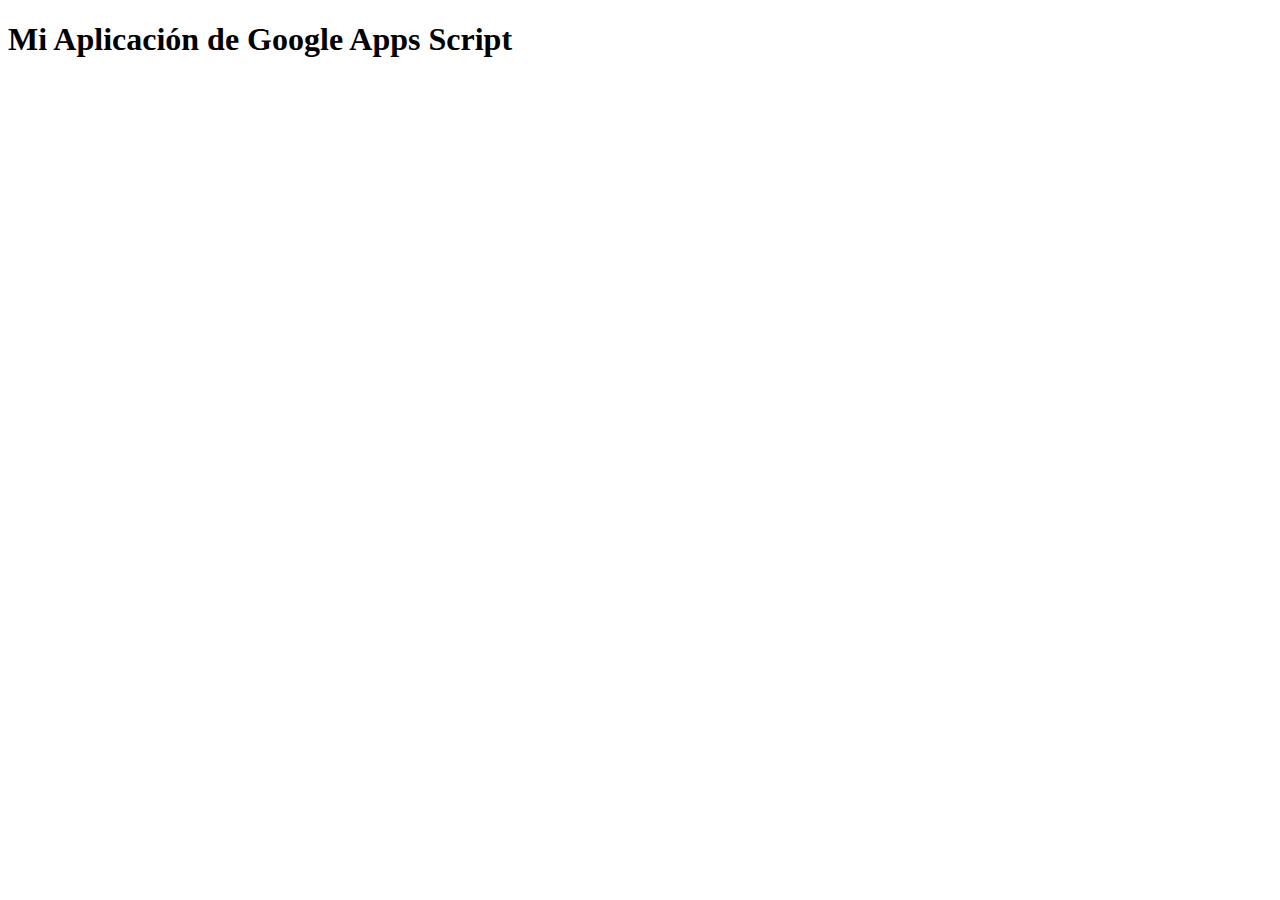
<file: index.html>
<!DOCTYPE html>
<html lang="en">
<head>
    <meta charset="UTF-8">
    <meta name="viewport" content="width=device-width, initial-scale=1.0">
    <title>BIBLIOTECA GEOGRAFICA</title>
</head>
<body>
    <h1>Mi Aplicación de Google Apps Script</h1>
    <iframe src="https://script.google.com/macros/s/AKfycbytSRTSORLzxQxPQLaTJASK5RhK13avNAv4dtfYzpDhpr-UxLDhJ8b0a-TfkvId7d3P/exec" width="100%" height="800" frameborder="0"></iframe>
</body>
</html>
</file>
